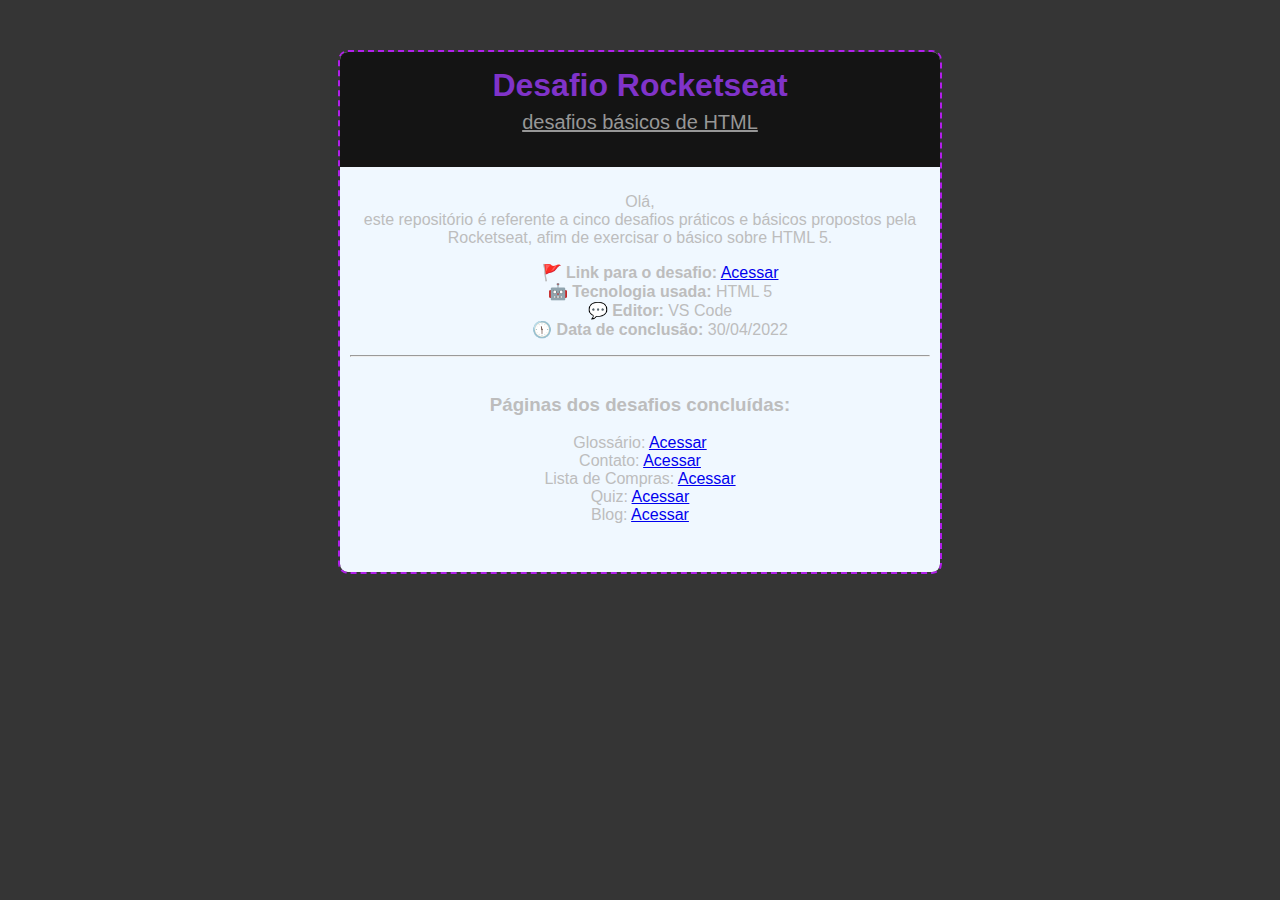
<file: index.html>
<!DOCTYPE html>
<html lang="pt-BR">

    <head>
        <meta charset="UTF-8">
        <meta http-equiv="X-UA-Compatible" content="IE=edge">
        <meta name="viewport" content="width=device-width, initial-scale=1.0">
        <link rel="stylesheet" href="style.css">
        <title>Desafio Rocketseat: Desafios básicos de HTML</title>
    </head>

    <body>

        <div class="conteudo">

            <div class="titulo">
                <h1>Desafio Rocketseat</h1>
                <h2>desafios básicos de HTML</h2>
            </div>
            
            <div class="infos">
                <p>Olá, <br>
                    este repositório é referente a cinco desafios práticos e básicos propostos pela
                    Rocketseat, afim de exercisar o básico sobre HTML 5.
                    <br>
                </p>
        
                <ul>
                    <li><strong>&#128681 Link para o desafio:</strong> <a href="https://efficient-sloth-d85.notion.site/Desafios-HTML-ed0f6368d34d44ffab92686b9dc93229">Acessar</a></li>
                    <li><strong>&#129302 Tecnologia usada:</strong> HTML 5</li>
                    <li><strong>&#128172 Editor:</strong> VS Code</li>
                    <li><strong>&#128358 Data de conclusão:</strong> 30/04/2022</li>
                </ul>
                <hr>
            </div>
            
            <div class="paginas-desafios">
                <h3>Páginas dos desafios concluídas:</h3>
                <p>
                    Glossário: <a href="./pages/glossario.html">Acessar</a> <br>
                    Contato: <a href="./pages/contato.html">Acessar</a> <br>
                    Lista de Compras: <a href="./pages/lista-de-compras.html">Acessar</a> <br>
                    Quiz: <a href="./pages/quiz.html">Acessar</a> <br>
                    Blog: <a href="./pages/blog.html">Acessar</a> <br>
                </p>
            </div>

        </div>
        
    </body>

</html>
</file>
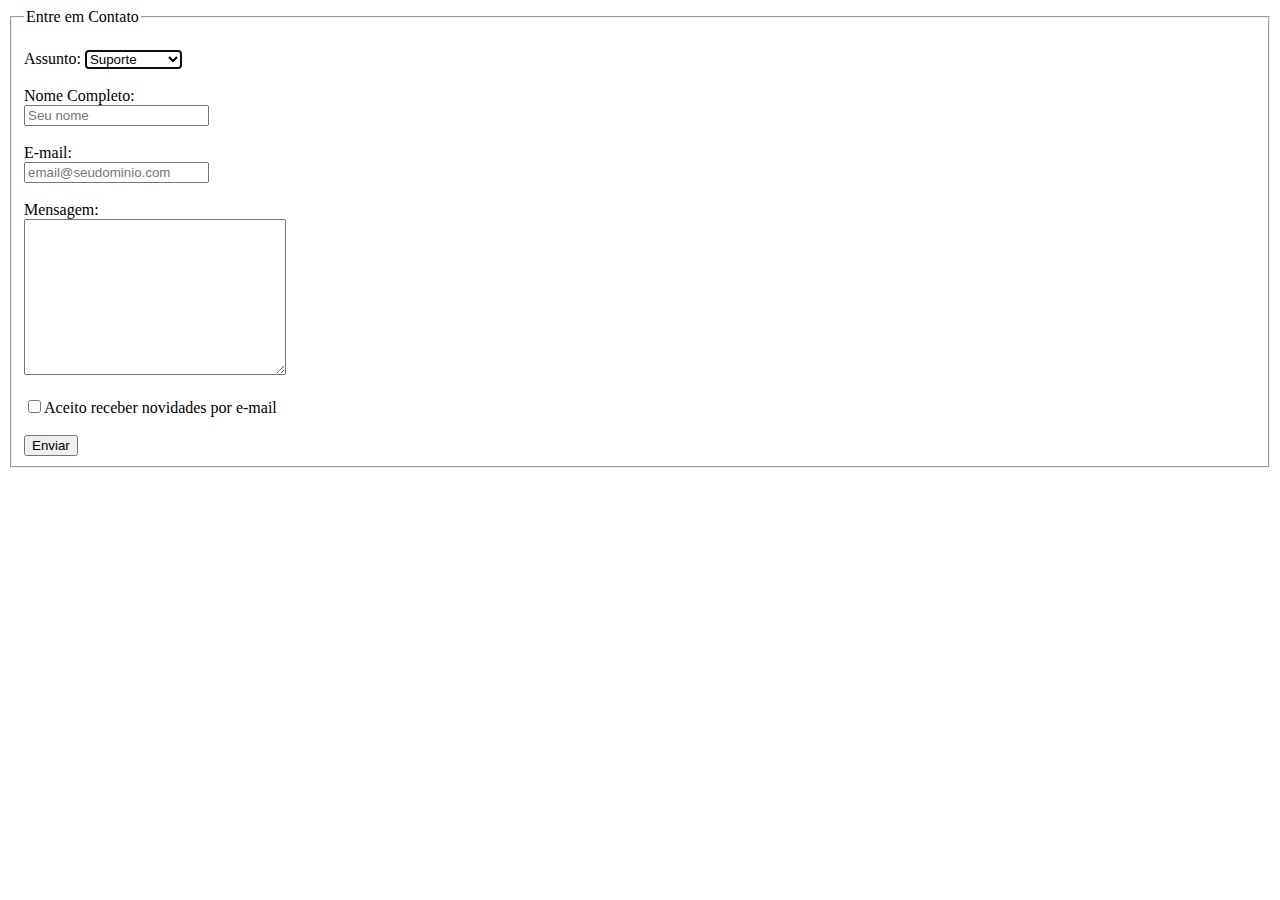
<file: pages/contato.html>
<!DOCTYPE html>
<html lang="pt-BR">

    <head>
        <meta charset="UTF-8">
        <meta http-equiv="X-UA-Compatible" content="IE=edge">
        <meta name="viewport" content="width=device-width, initial-scale=1.0">
        <title>Contato</title>
    </head>

    <body>

        <!--FORMULÁRIO DE CONTATO-->
        <form action="">

            <!--CAMPO DE CONTATO DENTRO DO FORMULÁRIO-->
            <fieldset>

                <!--TÍTULO DA SEÇÃO -->
                <legend>Entre em Contato</legend>
                <br>

                <!--OPCÕES DE CONTATO VIA "SELECT"-->
                <label for="opecoes-contato">Assunto:</label>
                <select name="" id="opecoes-contato" autofocus>
                    <option value="">Sugestão</option>
                    <option value="" selected>Suporte</option>
                    <option value="">Reclamação</option>
                </select>
                <br><br>

                <!--INPUT PARA INSERIR O NOME COMPLETO DO CLIENTE-->
                <label for="">Nome Completo:</label>
                <br>
                <input type="text" name="" id="" placeholder="Seu nome">
                <br><br>

                <!--INPUT PARA INSERIR O E-MAIL DO CLIENTE-->
                <label for="">E-mail:</label>
                <br>
                <input type="email" name="email-cliente" id="id-email-cliente" placeholder="email@seudominio.com">
                <br><br>

                <!--TEXTAREA PARA O CLIENTE ESCREVER SUA MENSAGEM-->
                <label for="">Mensagem:</label>
                <br>
                <textarea name="" id="" cols="30" rows="10"></textarea>
                <br><br>

                <!--CHECKBOX PARA O CLIENTE RECEBER NOVIDADES VIA E-MAIL-->
                <input type="checkbox" name="a" id="">Aceito receber novidades por e-mail
                <br><br>

                <!--BUTTON PARA ENVIAR OS DADOS DO CLIENTE ACIMA-->
                <button>Enviar</button>

            </fieldset>

        </form>

    </body>

</html>
</file>
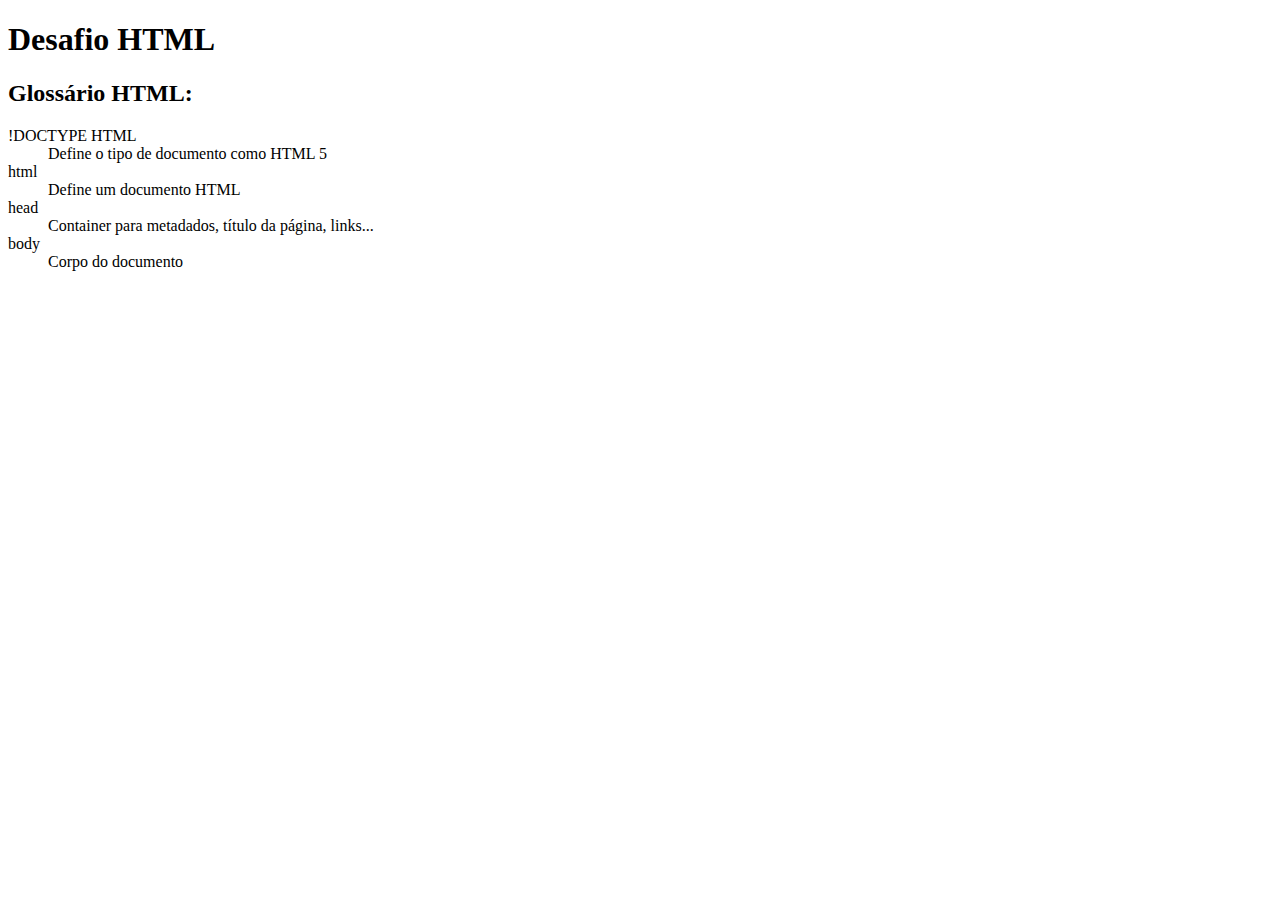
<file: pages/glossario.html>
<!DOCTYPE html>
<html lang="pt-BR">

    <head>
        <meta charset="UTF-8">
        <meta http-equiv="X-UA-Compatible" content="IE=edge">
        <meta name="viewport" content="width=device-width, initial-scale=1.0">
        <title>Glossário</title>
    </head>

    <body>

        <h1>Desafio HTML</h1>
        <h2>Glossário HTML:</h2>
        
        <!--LISTA COM DESCRIÇÃO-->
        <dl>

            <!--TERMO-->
            <dt>!DOCTYPE HTML</dt>   
            <!--DESCRIÇÃO DO TERMO-->
            <dd>Define o tipo de documento como HTML 5</dd>
            
            <!--TERMO-->
            <dt>html</dt>
            <!--DESCRIÇÃO DO TERMO-->
            <dd>Define um documento HTML</dd>

            <!--TERMO-->
            <dt>head</dt>
            <!--DESCRIÇÃO DO TERMO-->
            <dd>Container para metadados, título da página, links...</dd>

            <!--TERMO-->
            <dt>body</dt>
            <!--DESCRIÇÃO DO TERMO-->
            <dd>Corpo do documento</dd>

        </dl>

    </body>

</html>
</file>
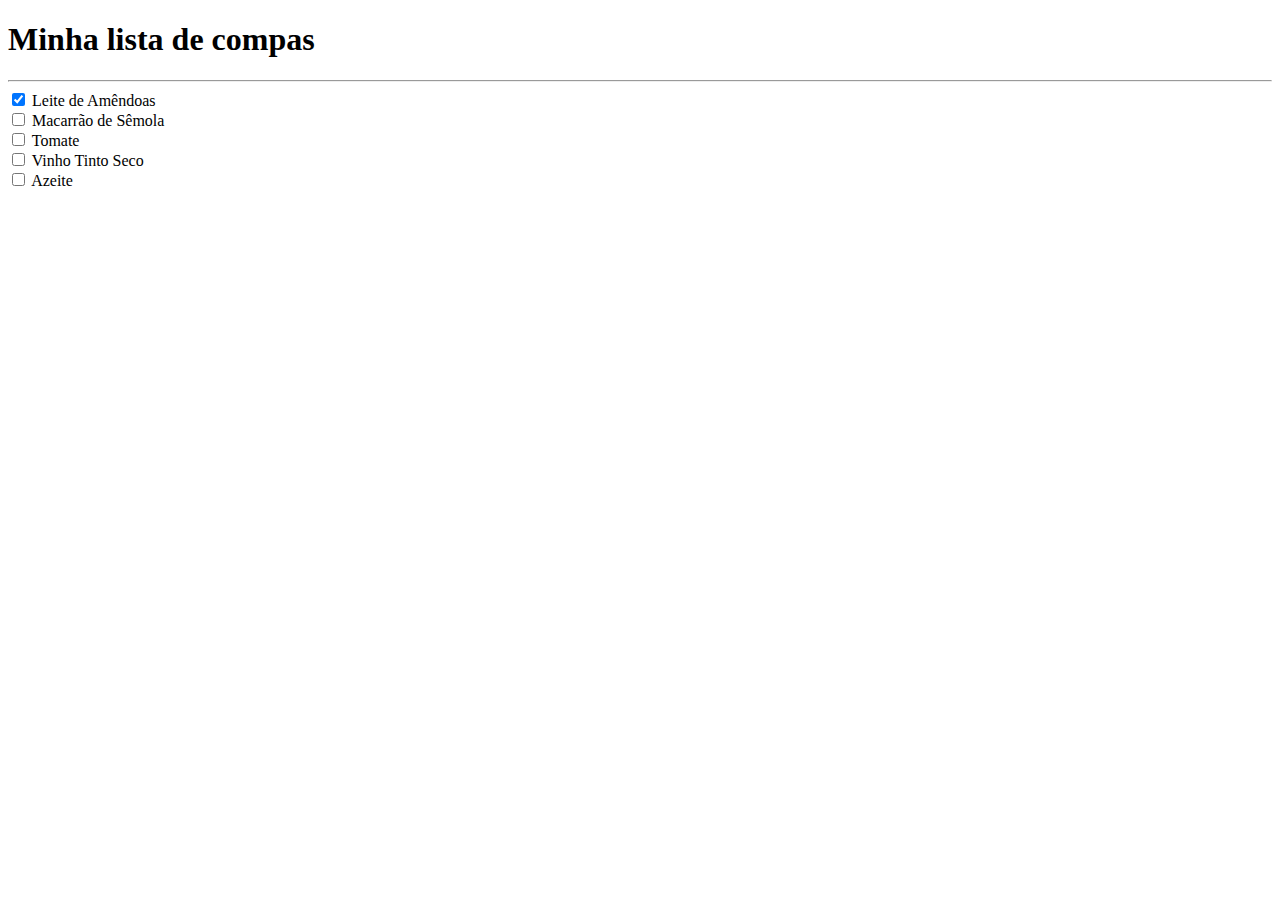
<file: pages/lista-de-compras.html>
<!DOCTYPE html>
<html lang="pt-BR">

    <head>
        <meta charset="UTF-8">
        <meta http-equiv="X-UA-Compatible" content="IE=edge">
        <meta name="viewport" content="width=device-width, initial-scale=1.0">
        <title>List de Compras</title>
    </head>

    <body>

        <h1>Minha lista de compas</h1>
        <hr>

        <input type="checkbox" checked>
        <label for="">Leite de Amêndoas</label>
        <br>
        
        <input type="checkbox">
        <label for="">Macarrão de Sêmola</label>
        <br>

        <input type="checkbox">
        <label for="">Tomate</label>
        <br>

        <input type="checkbox">
        <label for="">Vinho Tinto Seco</label>
        <br>

        <input type="checkbox">
        <label for="">Azeite</label>
        
    </body>

</html>
</file>
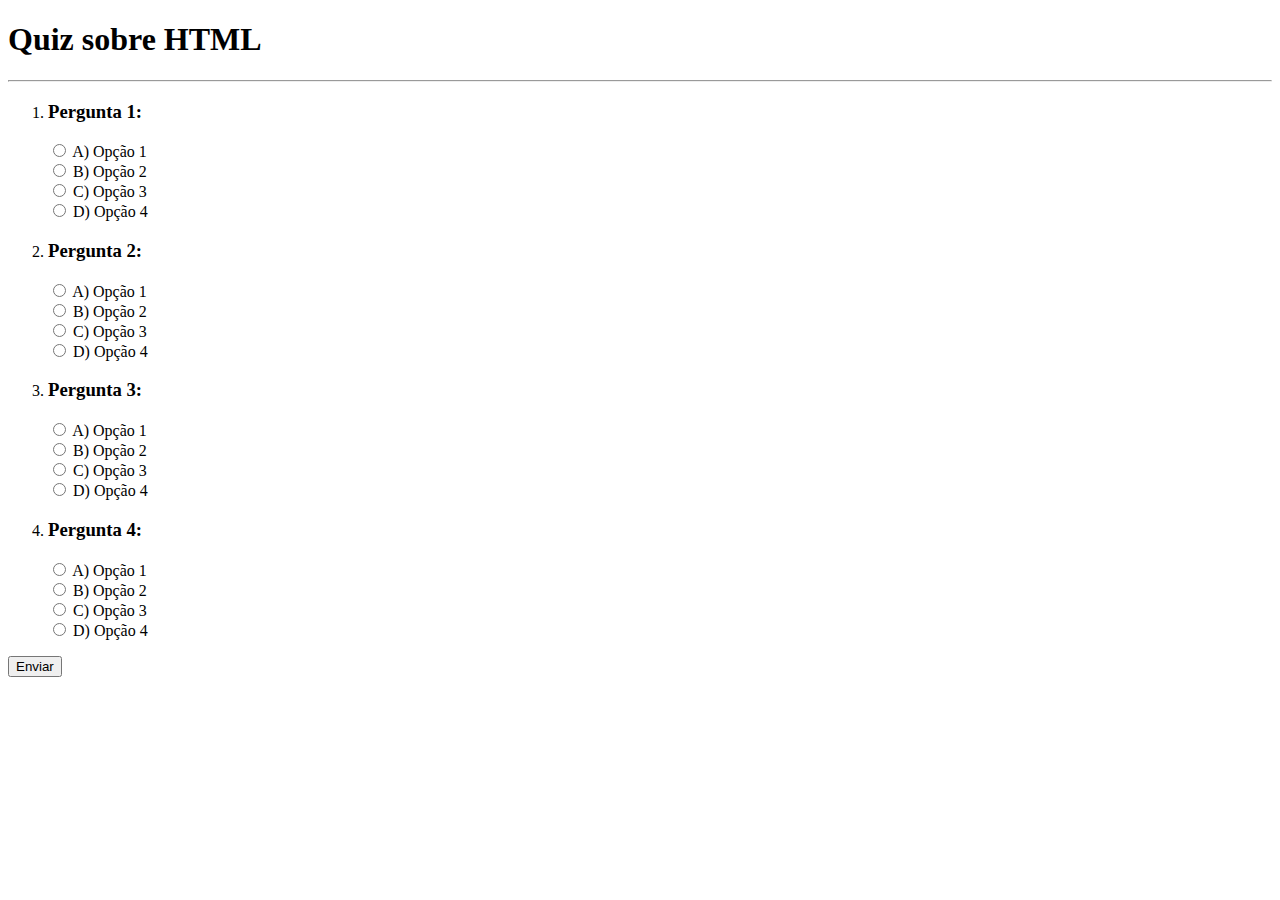
<file: pages/quiz.html>
<!DOCTYPE html>
<html lang="pt-br">

    <head>
        <meta charset="UTF-8">
        <meta http-equiv="X-UA-Compatible" content="IE=edge">
        <meta name="viewport" content="width=device-width, initial-scale=1.0">
        <title>Quiz</title>
    </head>

    <body>

        <h1>Quiz sobre HTML</h1>
        <hr>

        <form action="">

            <!--LISTA ORDENADA DE PERGUNTAS COM 4 OPÇÕES CADA-->
            <ol>

                <!--PERGUNTA 1 COM SUAS OPÇÕES-->
                <li>
                    <h3>Pergunta 1:</h3>
                    <div>
                        <input type="radio">
                        <label>A) Opção 1</label>
                    </div>
                    
                    <div>
                        <input type="radio">
                        <label>B) Opção 2</label>
                    </div>

                    <div>
                        <input type="radio">
                        <label>C) Opção 3</label>
                    </div>

                    <div>
                        <input type="radio">
                        <label>D) Opção 4</label>
                    </div>
                </li>

                <!--PERGUNTA 2 COM SUAS OPÇÕES-->
                <li>
                    <h3>Pergunta 2:</h3>
                    <div>
                        <input type="radio">
                        <label>A) Opção 1</label>
                    </div>
                    
                    <div>
                        <input type="radio">
                        <label>B) Opção 2</label>
                    </div>

                    <div>
                        <input type="radio">
                        <label>C) Opção 3</label>
                    </div>

                    <div>
                        <input type="radio">
                        <label>D) Opção 4</label>
                    </div>
                </li>

                <!--PERGUNTA 3 COM SUAS OPÇÕES-->
                <li>
                    <h3>Pergunta 3:</h3>
                    <div>
                        <input type="radio">
                        <label>A) Opção 1</label>
                    </div>
                    
                    <div>
                        <input type="radio">
                        <label>B) Opção 2</label>
                    </div>

                    <div>
                        <input type="radio">
                        <label>C) Opção 3</label>
                    </div>

                    <div>
                        <input type="radio">
                        <label>D) Opção 4</label>
                    </div>
                </li>

                <!--PERGUNTA 4 COM SUAS OPÇÕES-->
                <li>
                    <h3>Pergunta 4:</h3>
                    <div>
                        <input type="radio">
                        <label>A) Opção 1</label>
                    </div>
                    
                    <div>
                        <input type="radio">
                        <label>B) Opção 2</label>
                    </div>

                    <div>
                        <input type="radio">
                        <label>C) Opção 3</label>
                    </div>

                    <div>
                        <input type="radio">
                        <label>D) Opção 4</label>
                    </div>
                </li>

            </ol>

            <button>Enviar</button>

        </form>

    </body>

</html>
</file>
<file: style.css>
body {
    background-color: rgb(53, 53, 53);
    font-family: Verdana, Geneva, Tahoma, sans-serif;
    color: rgb(189, 189, 189);
}

.conteudo {
    width: 600px;
    height: 520px;
    margin: 50px auto;
    border: 2px dashed rgb(178, 29, 236);
    background-clip: content-box;
    background-color: aliceblue;
    border-radius: 10px;
}
.titulo {
    height: 100px;
    padding-top: 5px;
    padding-bottom: 10px;
    background-color: rgb(20, 20, 20);
    border-top-left-radius: 8px;
    border-top-right-radius: 8px;

    text-align: center;
    color: rgb(128, 51, 201);
    line-height: 15px;
}

.titulo h2{
    color: rgb(151, 151, 151);
    text-decoration: underline;
    font-size: 20px;
    font-weight: 400;
}


.infos {
    padding: 10px;
    background-color: aliceblue;

    text-align: center;
}

.infos li{
    list-style: none;
}

.paginas-desafios {
    background-color: aliceblue;

    text-align: center;
    padding-bottom: 10px;
}
</file>
